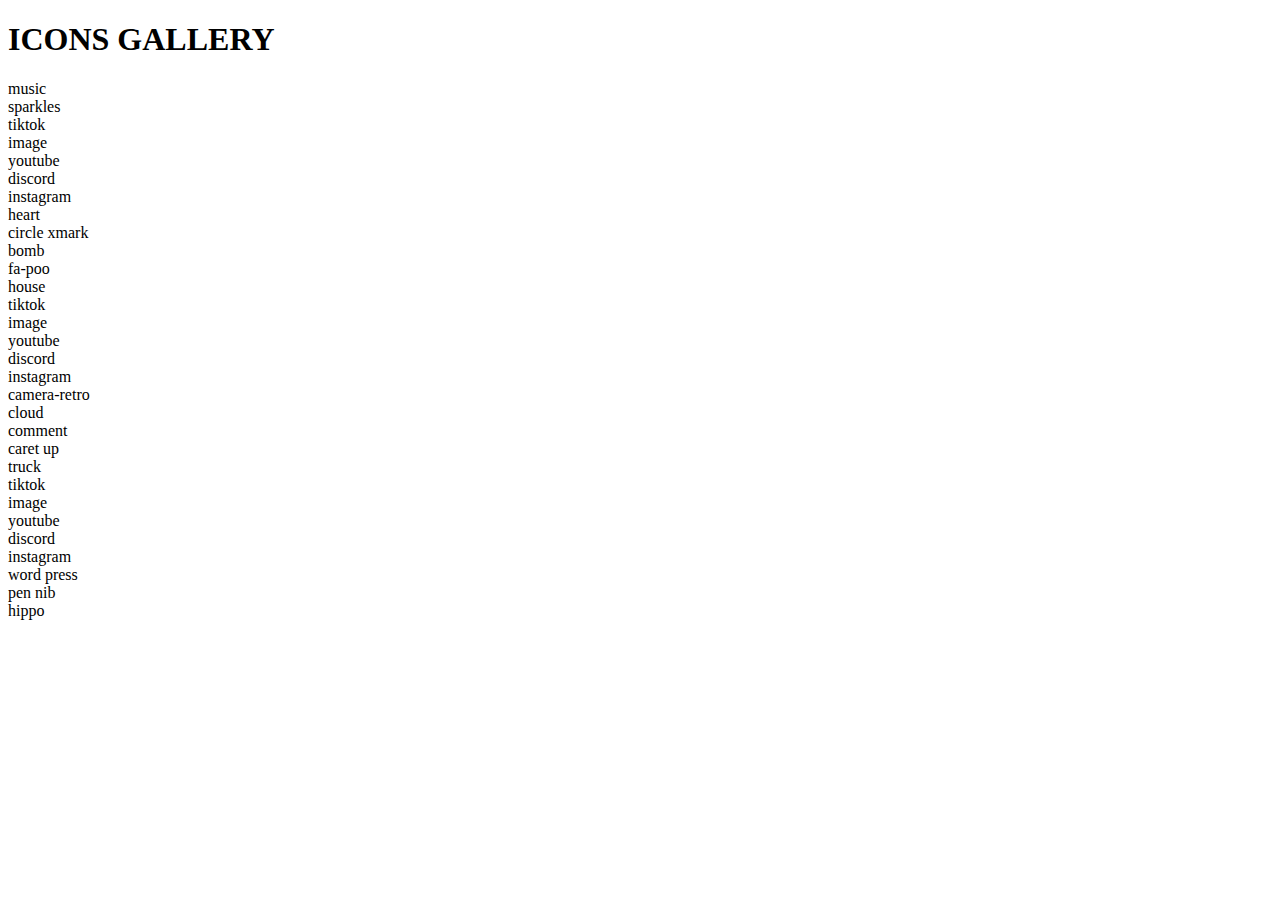
<file: index.html>
<!DOCTYPE html>
<html lang="en">
  <head>
    <meta charset="UTF-8" />
    <meta http-equiv="X-UA-Compatible" content="IE=edge" />
    <meta name="viewport" content="width=device-width, initial-scale=1.0" />
    <title>Document</title>
    <link
      rel="stylesheet"
      href="https://cdnjs.cloudflare.com/ajax/libs/font-awesome/6.5.1/css/all.min.css"
      integrity="sha512-DTOQO9RWCH3ppGqcWaEA1BIZOC6xxalwEsw9c2QQeAIftl+Vegovlnee1c9QX4TctnWMn13TZye+giMm8e2LwA=="
      crossorigin="anonymous"
      referrerpolicy="no-referrer"
    />
    <link rel="stylesheet" href="style.css" />
  </head>
  <body>
    <h1>ICONS GALLERY</h1>
    <div class="parent">
      <div class="box">
        <i class="fa-solid fa-music"></i><span>music</span>
      </div>
      <div class="box">
        <i class="fa-solid fa-wand-magic-sparkles"></i> <span>sparkles</span>
      </div>
      <div class="box">
        <i class="fa-brands fa-tiktok"></i> <span>tiktok</span>
      </div>
      <div class="box">
        <i class="fa-solid fa-image"></i> <span>image</span>
      </div>
      <div class="box">
        <i class="fa-brands fa-youtube"></i> <span>youtube</span>
      </div>
      <div class="box">
        <i class="fa-brands fa-discord"></i><span>discord</span>
      </div>
      <div class="box">
        <i class="fa-brands fa-instagram"></i> <span>instagram</span>
      </div>
      <div class="box">
        <i class="fa-solid fa-heart"></i> <span>heart</span>
      </div>
      <div class="box">
        <i class="fa-solid fa-circle-xmark"></i> <span>circle xmark</span>
      </div>
      <div class="box">
        <i class="fa-solid fa-bomb"></i> <span>bomb</span>
      </div>


      <div class="box">
        
        <i class="fa-solid fa-poo"></i> <span>fa-poo</span>
      </div>
      <div class="box">
        <i class="fa-solid fa-house"></i> <span>house</span>
      </div>
      <div class="box">
        <i class="fa-brands fa-tiktok"></i> <span>tiktok</span>
      </div>
      <div class="box">
        <i class="fa-solid fa-image"></i> <span>image</span>
      </div>
      <div class="box">
        <i class="fa-brands fa-youtube"></i> <span>youtube</span>
      </div>
      <div class="box">
        <i class="fa-brands fa-discord"></i><span>discord</span>
      </div>
      <div class="box">
        <i class="fa-brands fa-instagram"></i> <span>instagram</span>
      </div>
      <div class="box">
        <i class="fa-solid fa-camera-retro"></i> </i> <span>camera-retro</span>
      </div>
      <div class="box">
        <i class="fa-solid fa-cloud"></i> <span>cloud</span>
      </div>
      <div class="box">
        <i class="fa-solid fa-comment"></i> <span>comment</span>
      </div>


      <div class="box">
        <i class="fa-solid fa-caret-up"></i> <span>caret up</span>
      </div>
      <div class="box">
        <i class="fa-solid fa-truck-fast"></i> <span>truck</span>
      </div>
      <div class="box">
        <i class="fa-brands fa-tiktok"></i> <span>tiktok</span>
      </div>
      <div class="box">
        <i class="fa-solid fa-image"></i> <span>image</span>
      </div>
      <div class="box">
        <i class="fa-brands fa-youtube"></i> <span>youtube</span>
      </div>
      <div class="box">
        <i class="fa-brands fa-discord"></i><span>discord</span>
      </div>
      <div class="box">
        <i class="fa-brands fa-instagram"></i> <span>instagram</span>
      </div>
      <div class="box">
        <i class="fa-brands fa-wordpress"></i> <span>word press</span>
      </div>
      <div class="box">
        <i class="fa-solid fa-pen-nib"></i> <span>pen nib</span>
      </div>
      <div class="box">
        <i class="fa-solid fa-hippo"></i> <span>hippo</span>
      </div>


    </div>
  </body>
</html>
</file>
<file: style.css>
* {
    text-decoration: none;
}

.navbar {
    background: crimson;
    font-family: calibri;
    padding-right: 15px;
    padding-left: 15px;
}

.navdiv {
    display: flex;
    align-items: center;
    justify-content: space-between;
}

.logo a {
    font-size: 35px;
    font-weight: 600;
    color: white;
}

li {
    list-style: none;
    display: inline-block;
}

li a {
    color: white;
    font-size: 18px;
    font-weight: bold;
    margin-right: 25px;
}

button {
    background-color: black;
    margin-left: 10px;
    border-radius: 10px;
    padding: 10px;
    width: 90px;
}

button a {
    color: white;
    font-weight: bold;
    font-size: 15px;
}

</style>
</file>
